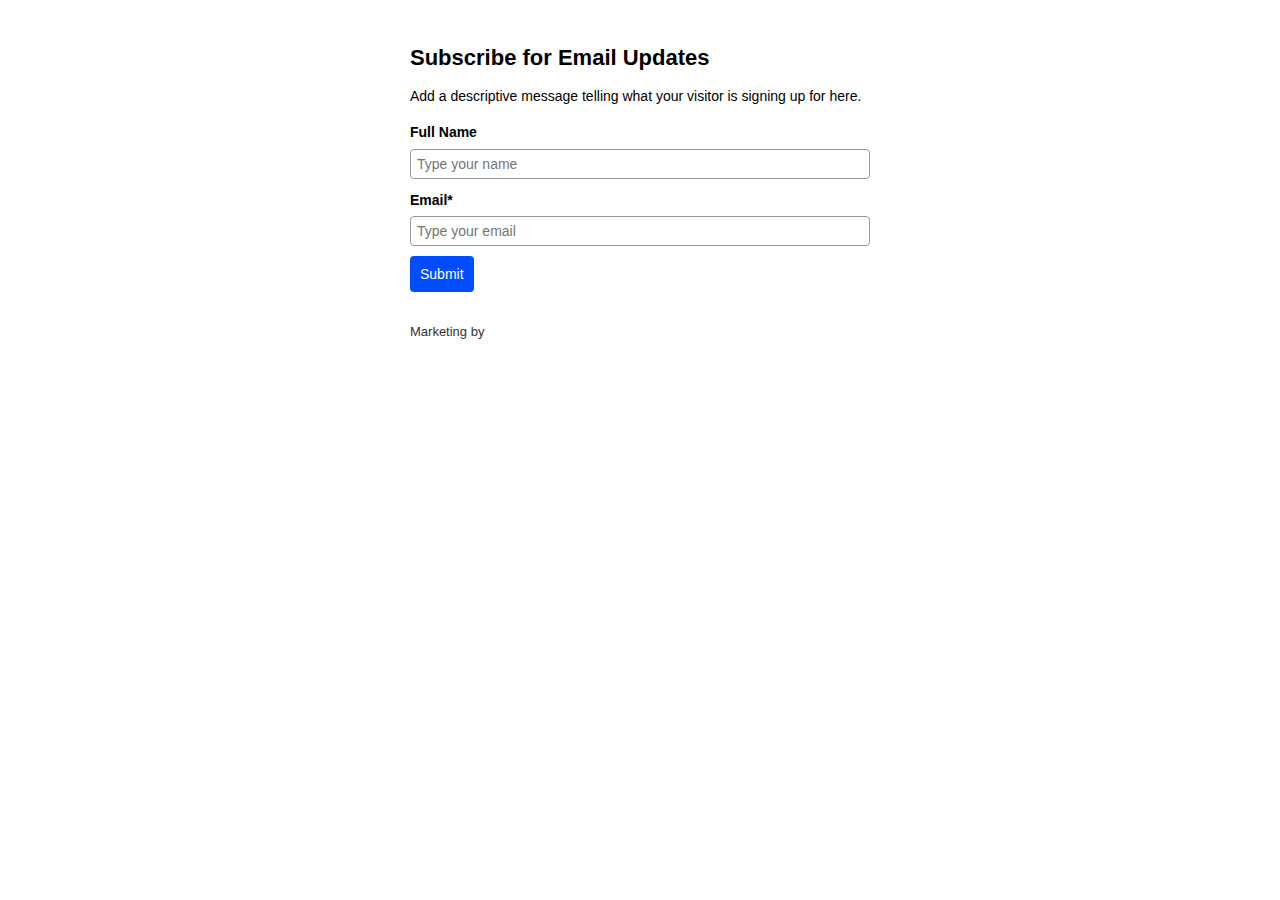
<file: form.html>
<!DOCTYPE html>
<html lang="en">

<head>
    <meta charset="UTF-8">
    <meta name="viewport" content="width=device-width, initial-scale=1.0">
    <title>Form Page</title>
    <link rel="stylesheet" type="text/css" href="form.css">
</head>

<body>

    <form method="POST" action="https://tasinmsbd.activehosted.com/proc.php" id="_form_1_"
        class="_form _form_1 _inline-form  _dark" novalidate data-styles-version="5">
        <input type="hidden" name="u" value="1" />
        <input type="hidden" name="f" value="1" />
        <input type="hidden" name="s" />
        <input type="hidden" name="c" value="0" />
        <input type="hidden" name="m" value="0" />
        <input type="hidden" name="act" value="sub" />
        <input type="hidden" name="v" value="2" />
        <input type="hidden" name="or" value="e03e6cc4-1814-4d88-8c01-600675b86a04" />
        <div class="_form-content">
            <div class="_form_element _x44599612 _full_width _clear">
                <div class="_form-title">
                    Subscribe for Email Updates
                </div>
            </div>
            <div class="_form_element _x89859462 _full_width _clear">
                <div class="_html-code">
                    <p>
                        Add a descriptive message telling what your visitor is signing up for here.
                    </p>
                </div>
            </div>
            <div class="_form_element _x53799654 _full_width ">
                <label for="fullname" class="_form-label">
                    Full Name
                </label>
                <div class="_field-wrapper">
                    <input type="text" id="fullname" name="fullname" placeholder="Type your name" />
                </div>
            </div>
            <div class="_form_element _x78473051 _full_width ">
                <label for="email" class="_form-label">
                    Email*
                </label>
                <div class="_field-wrapper">
                    <input type="text" id="email" name="email" placeholder="Type your email" required />
                </div>
            </div>
            <div class="_button-wrapper _full_width">
                <button id="_form_1_submit" class="_submit" type="submit">
                    Submit
                </button>
            </div>
            <div class="_clear-element">
            </div>
        </div>
        <div class="_form-thank-you" style="display:none;">
        </div>
        <div class="_form-branding">
            <div class="_marketing-by">
                Marketing by
            </div>
            <a href="https://www.activecampaign.com/?utm_medium=referral&utm_campaign=acforms" class="_logo">
                <span class="form-sr-only">
                    ActiveCampaign
                </span>
            </a>
        </div>
    </form>

    <script src="form.js"></script>

    <script>
        window._form_callback = function (id) {
            var form = document.getElementById("_form_" + id + "_");
            var fullname = form.querySelector("input[name='fullname']").value;
            var email = form.querySelector("input[name='email']").value;

            localStorage.setItem("fullname", fullname);
            localStorage.setItem("email", email);

            window.location.href = "video.html";
        };
    </script>

</body>

</html>
</file>
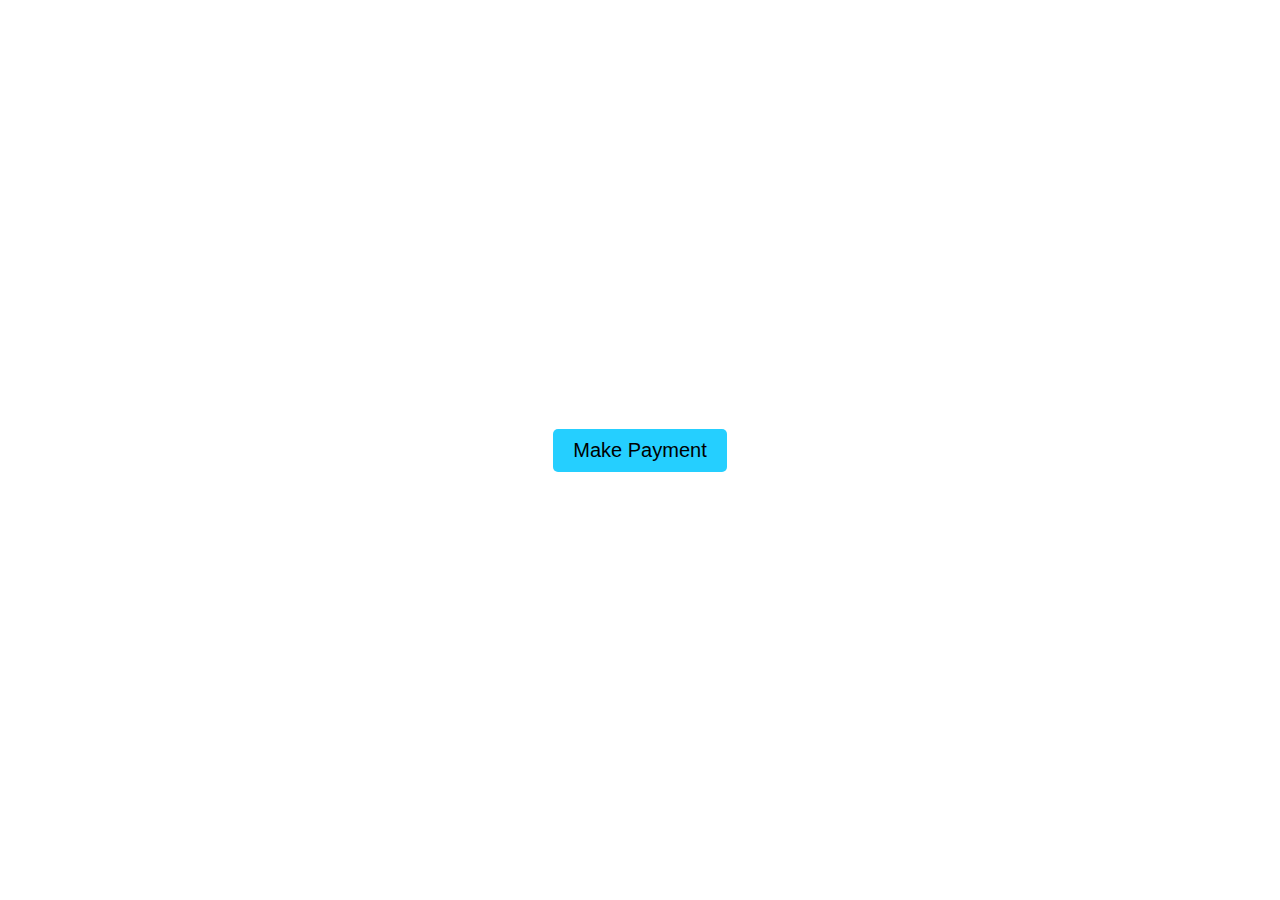
<file: payment.html>
<!DOCTYPE html>
<html lang="en">

<head>
    <meta charset="UTF-8">
    <meta name="viewport" content="width=device-width, initial-scale=1.0">
    <title>Payment Page</title>
    <style>
        body {
            display: flex;
            justify-content: center;
            align-items: center;
            height: 100vh;
            margin: 0;
        }

        button {
            padding: 10px 20px;
            font-size: 20px;
            border: none;
            border-radius: 5px;
            background-color: #25cfff;
            color: black;
            transition: all 0.3s ease;
        }

        button:hover {
            background-color: #1aa3ff;
            cursor: pointer;
        }

        button:active {
            transform: scale(0.95);
        }
    </style>
</head>

<body>
    <button type="button">Make Payment</button>
</body>

</html>
</file>
<file: form.css>
@import url(https://fonts.bunny.net/css?family=ibm-plex-sans:400,600);

#_form_1_ {
  font-size: 14px;
  line-height: 1.6;
  font-family: arial, helvetica, sans-serif;
  margin: 0;
}

#_form_1_ * {
  outline: 0;
}

._form_hide {
  display: none;
  visibility: hidden;
}

._form_show {
  display: block;
  visibility: visible;
}

#_form_1_._form-top {
  top: 0;
}

#_form_1_._form-bottom {
  bottom: 0;
}

#_form_1_._form-left {
  left: 0;
}

#_form_1_._form-right {
  right: 0;
}

#_form_1_ input[type="text"],
#_form_1_ input[type="tel"],
#_form_1_ input[type="date"],
#_form_1_ textarea {
  padding: 6px;
  height: auto;
  border: #979797 1px solid;
  border-radius: 4px;
  color: #000000 !important;
  font-size: 14px;
  -webkit-box-sizing: border-box;
  -moz-box-sizing: border-box;
  box-sizing: border-box;
}

#_form_1_ textarea {
  resize: none;
}

#_form_1_ ._submit {
  -webkit-appearance: none;
  appearance: none;
  cursor: pointer;
  font-family: arial, sans-serif;
  font-size: 14px;
  text-align: center;
  background: #004cff !important;
  border: 0 !important;
  -moz-border-radius: 4px !important;
  -webkit-border-radius: 4px !important;
  border-radius: 4px !important;
  color: #ffffff !important;
  padding: 10px !important;
}

#_form_1_ ._submit:disabled {
  cursor: not-allowed;
  opacity: 0.4;
}

#_form_1_ ._submit.processing {
  position: relative;
}

#_form_1_ ._submit.processing::before {
  content: "";
  width: 1em;
  height: 1em;
  position: absolute;
  z-index: 1;
  top: 50%;
  left: 50%;
  border: double 3px transparent;
  border-radius: 50%;
  background-image: linear-gradient(#004cff, #004cff),
    conic-gradient(#004cff, #ffffff);
  background-origin: border-box;
  background-clip: content-box, border-box;
  animation: 1200ms ease 0s infinite normal none running _spin;
}

#_form_1_ ._submit.processing::after {
  content: "";
  position: absolute;
  top: 0;
  bottom: 0;
  left: 0;
  right: 0;
  background: #004cff !important;
  border: 0 !important;
  -moz-border-radius: 4px !important;
  -webkit-border-radius: 4px !important;
  border-radius: 4px !important;
  color: #ffffff !important;
  padding: 10px !important;
}

@keyframes _spin {
  0% {
    transform: translate(-50%, -50%) rotate(90deg);
  }

  100% {
    transform: translate(-50%, -50%) rotate(450deg);
  }
}

#_form_1_ ._close-icon {
  cursor: pointer;
  background-image: url("https://d226aj4ao1t61q.cloudfront.net/esfkyjh1u_forms-close-dark.png");
  background-repeat: no-repeat;
  background-size: 14.2px 14.2px;
  position: absolute;
  display: block;
  top: 11px;
  right: 9px;
  overflow: hidden;
  width: 16.2px;
  height: 16.2px;
}

#_form_1_ ._close-icon:before {
  position: relative;
}

#_form_1_ ._form-body {
  margin-bottom: 30px;
}

#_form_1_ ._form-image-left {
  width: 150px;
  float: left;
}

#_form_1_ ._form-content-right {
  margin-left: 164px;
}

#_form_1_ ._form-branding {
  color: #fff;
  font-size: 10px;
  clear: both;
  text-align: left;
  margin-top: 30px;
  font-weight: 100;
}

#_form_1_ ._form-branding ._logo {
  display: block;
  width: 130px;
  height: 14px;
  margin-top: 6px;
  background-image: url("https://d226aj4ao1t61q.cloudfront.net/hh9ujqgv5_aclogo_li.png");
  background-size: 130px auto;
  background-repeat: no-repeat;
}

#_form_1_ .form-sr-only {
  position: absolute;
  width: 1px;
  height: 1px;
  padding: 0;
  margin: -1px;
  overflow: hidden;
  clip: rect(0, 0, 0, 0);
  border: 0;
}

#_form_1_ ._form-label,
#_form_1_ ._form_element ._form-label {
  font-weight: bold;
  margin-bottom: 5px;
  display: block;
}

#_form_1_._dark ._form-branding {
  color: #333;
}

#_form_1_._dark ._form-branding ._logo {
  background-image: url("https://d226aj4ao1t61q.cloudfront.net/jftq2c8s_aclogo_dk.png");
}

#_form_1_ ._form_element {
  position: relative;
  margin-bottom: 10px;
  font-size: 0;
  max-width: 100%;
}

#_form_1_ ._form_element * {
  font-size: 14px;
}

#_form_1_ ._form_element._clear {
  clear: both;
  width: 100%;
  float: none;
}

#_form_1_ ._form_element._clear:after {
  clear: left;
}

#_form_1_ ._form_element input[type="text"],
#_form_1_ ._form_element input[type="date"],
#_form_1_ ._form_element select,
#_form_1_ ._form_element textarea:not(.g-recaptcha-response) {
  display: block;
  width: 100%;
  -webkit-box-sizing: border-box;
  -moz-box-sizing: border-box;
  box-sizing: border-box;
  font-family: inherit;
}

#_form_1_ ._field-wrapper {
  position: relative;
}

#_form_1_ ._inline-style {
  float: left;
}

#_form_1_ ._inline-style input[type="text"] {
  width: 150px;
}

#_form_1_ ._inline-style:not(._clear) + ._inline-style:not(._clear) {
  margin-left: 20px;
}

#_form_1_ ._form_element img._form-image {
  max-width: 100%;
}

#_form_1_ ._form_element ._form-fieldset {
  border: 0;
  padding: 0.01em 0 0 0;
  margin: 0;
  min-width: 0;
}

#_form_1_ ._clear-element {
  clear: left;
}

#_form_1_ ._full_width {
  width: 100%;
}

#_form_1_ ._form_full_field {
  display: block;
  width: 100%;
  margin-bottom: 10px;
}

#_form_1_ input[type="text"]._has_error,
#_form_1_ textarea._has_error {
  border: #f37c7b 1px solid;
}

#_form_1_ input[type="checkbox"]._has_error {
  outline: #f37c7b 1px solid;
}

#_form_1_ ._error {
  display: block;
  position: absolute;
  font-size: 14px;
  z-index: 10000001;
}

#_form_1_ ._error._above {
  padding-bottom: 4px;
  bottom: 39px;
  right: 0;
}

#_form_1_ ._error._below {
  padding-top: 8px;
  top: 100%;
  right: 0;
}

#_form_1_ ._error._above ._error-arrow {
  bottom: -4px;
  right: 15px;
  border-left: 8px solid transparent;
  border-right: 8px solid transparent;
  border-top: 8px solid #ffdddd;
}

#_form_1_ ._error._below ._error-arrow {
  top: 0;
  right: 15px;
  border-left: 8px solid transparent;
  border-right: 8px solid transparent;
  border-bottom: 8px solid #ffdddd;
}

#_form_1_ ._error-inner {
  padding: 12px 12px 12px 36px;
  background-color: #ffdddd;
  background-image: url("data:image/svg+xml,%3Csvg width='16' height='16' viewBox='0 0 16 16' fill='none' xmlns='http://www.w3.org/2000/svg'%3E%3Cpath fill-rule='evenodd' clip-rule='evenodd' d='M16 8C16 12.4183 12.4183 16 8 16C3.58172 16 0 12.4183 0 8C0 3.58172 3.58172 0 8 0C12.4183 0 16 3.58172 16 8ZM9 3V9H7V3H9ZM9 13V11H7V13H9Z' fill='%23CA0000'/%3E%3C/svg%3E");
  background-repeat: no-repeat;
  background-position: 12px center;
  font-size: 14px;
  font-family: arial, sans-serif;
  font-weight: 600;
  line-height: 16px;
  color: #000;
  text-align: center;
  text-decoration: none;
  -webkit-border-radius: 4px;
  -moz-border-radius: 4px;
  border-radius: 4px;
  box-shadow: 0px 1px 4px rgba(31, 33, 41, 0.298295);
}

#_form_1_ ._error-inner._form_error {
  margin-bottom: 5px;
  text-align: left;
}

#_form_1_ ._button-wrapper ._error-inner._form_error {
  position: static;
}

#_form_1_ ._error-inner._no_arrow {
  margin-bottom: 10px;
}

#_form_1_ ._error-arrow {
  position: absolute;
  width: 0;
  height: 0;
}

#_form_1_ ._error-html {
  margin-bottom: 10px;
}

.pika-single {
  z-index: 10000001 !important;
}

#_form_1_ input[type="text"].datetime_date {
  width: 69%;
  display: inline;
}

#_form_1_ select.datetime_time {
  width: 29%;
  display: inline;
  height: 32px;
}

#_form_1_ input[type="date"].datetime_date {
  width: 69%;
  display: inline-flex;
}

#_form_1_ input[type="time"].datetime_time {
  width: 29%;
  display: inline-flex;
}

@media (min-width: 320px) and (max-width: 667px) {
  ::-webkit-scrollbar {
    display: none;
  }

  #_form_1_ {
    margin: 0;
    width: 100%;
    min-width: 100%;
    max-width: 100%;
    box-sizing: border-box;
  }

  #_form_1_ * {
    -webkit-box-sizing: border-box;
    -moz-box-sizing: border-box;
    box-sizing: border-box;
    font-size: 1em;
  }

  #_form_1_ ._form-content {
    margin: 0;
    width: 100%;
  }

  #_form_1_ ._form-inner {
    display: block;
    min-width: 100%;
  }

  #_form_1_ ._form-title,
  #_form_1_ ._inline-style {
    margin-top: 0;
    margin-right: 0;
    margin-left: 0;
  }

  #_form_1_ ._form-title {
    font-size: 1.2em;
  }

  #_form_1_ ._form_element {
    margin: 0 0 20px;
    padding: 0;
    width: 100%;
  }

  #_form_1_ ._form-element,
  #_form_1_ ._inline-style,
  #_form_1_ input[type="text"],
  #_form_1_ label,
  #_form_1_ p,
  #_form_1_ textarea:not(.g-recaptcha-response) {
    float: none;
    display: block;
    width: 100%;
  }

  #_form_1_ ._row._checkbox-radio label {
    display: inline;
  }

  #_form_1_ ._row,
  #_form_1_ p,
  #_form_1_ label {
    margin-bottom: 0.7em;
    width: 100%;
  }

  #_form_1_ ._row input[type="checkbox"],
  #_form_1_ ._row input[type="radio"] {
    margin: 0 !important;
    vertical-align: middle !important;
  }

  #_form_1_ ._row input[type="checkbox"] + span label {
    display: inline;
  }

  #_form_1_ ._row span label {
    margin: 0 !important;
    width: initial !important;
    vertical-align: middle !important;
  }

  #_form_1_ ._form-image {
    max-width: 100%;
    height: auto !important;
  }

  #_form_1_ input[type="text"] {
    padding-left: 10px;
    padding-right: 10px;
    font-size: 16px;
    line-height: 1.3em;
    -webkit-appearance: none;
  }

  #_form_1_ input[type="radio"],
  #_form_1_ input[type="checkbox"] {
    display: inline-block;
    width: 1.3em;
    height: 1.3em;
    font-size: 1em;
    margin: 0 0.3em 0 0;
    vertical-align: baseline;
  }

  #_form_1_ button[type="submit"] {
    padding: 20px;
    font-size: 1.5em;
  }

  #_form_1_ ._inline-style {
    margin: 20px 0 0 !important;
  }
}

#_form_1_ {
  position: relative;
  text-align: left;
  margin: 25px auto 0;
  padding-top: 20px;
  padding-right: 20px;
  padding-bottom: 20px;
  padding-left: 20px;
  -webkit-box-sizing: border-box;
  -moz-box-sizing: border-box;
  box-sizing: border-box;
  background: #ffffff !important;
  border-top: 0px solid #b0b0b0 !important;
  border-right: 0px solid #b0b0b0 !important;
  border-bottom: 0px solid #b0b0b0 !important;
  border-left: 0px solid #b0b0b0 !important;
  max-width: 500px;
  -moz-border-radius: 0px !important;
  -webkit-border-radius: 0px !important;
  border-radius: 0px !important;
  color: #000000;
}

#_form_1_._inline-form,
#_form_1_._inline-form ._form-content {
  font-family: "IBM Plex Sans", Helvetica, sans-serif;
}

#_form_1_._inline-form ._row span,
#_form_1_._inline-form ._row label {
  font-family: "IBM Plex Sans", Helvetica, sans-serif;
  font-size: 14px;
  font-weight: 400;
  line-height: 1.6em;
}

#_form_1__inlineform input[type="text"],
#_form_1__inlineform input[type="date"],
#_form_1__inlineform input[type="tel"],
#_form_1__inlineform select,
#_form_1__inlineform textarea:not(.g-recaptcha-response) {
  font-family: "IBM Plex Sans", Helvetica, sans-serif;
  font-size: 14px;
  font-weight: 400;
  font-color: #000000;
  line-height: 1.6em;
}

#_form_1_._inline-form ._html-code *,
#_form_1_._inline-form ._form-thank-you {
  font-family: "IBM Plex Sans", Helvetica, sans-serif;
}

#_form_1_._inline-form ._form-label {
  font-family: "IBM Plex Sans", Helvetica, sans-serif;
  font-size: 14px;
  font-weight: 700;
  line-height: 1.6em;
}

#_form_1_._inline-form ._submit {
  font-family: "IBM Plex Sans", Helvetica, sans-serif;
}

#_form_1_._inline-form ._form-title {
  font-size: 22px;
  line-height: normal;
  font-weight: 600;
  margin-bottom: 0;
}

#_form_1_._inline-form ._form-branding {
  font-family: "IBM Plex Sans", Helvetica, sans-serif;
  font-size: 13px;
  font-weight: 100;
  font-style: normal;
  text-decoration: none;
}

#_form_1_:before,
#_form_1_:after {
  content: " ";
  display: table;
}

#_form_1_:after {
  clear: both;
}

#_form_1_._inline-style {
  width: auto;
  display: inline-block;
}

#_form_1_._inline-style input[type="text"],
#_form_1_._inline-style input[type="date"] {
  padding: 10px 12px;
}

#_form_1_._inline-style button._inline-style {
  position: relative;
  top: 27px;
}

#_form_1_._inline-style p {
  margin: 0;
}

#_form_1_._inline-style ._button-wrapper {
  position: relative;
  margin: 27px 12.5px 0 20px;
}

#_form_1_ ._form-thank-you {
  position: relative;
  left: 0;
  right: 0;
  text-align: center;
  font-size: 18px;
}

@media (min-width: 320px) and (max-width: 667px) {
  #_form_1_._inline-form._inline-style ._inline-style._button-wrapper {
    margin-top: 20px !important;
    margin-left: 0 !important;
  }
}

#_form_1_ .iti.iti--allow-dropdown.iti--separate-dial-code {
  width: 100%;
}

#_form_1_ .iti input {
  width: 100%;
  height: 32px;
  border: #979797 1px solid;
  border-radius: 4px;
}

#_form_1_ .iti--separate-dial-code .iti__selected-flag {
  background-color: #ffffff;
  border-radius: 4px;
}

#_form_1_ .iti--separate-dial-code .iti__selected-flag:hover {
  background-color: rgba(0, 0, 0, 0.05);
}

#_form_1_ .iti__country-list {
  border-radius: 4px;
  margin-top: 4px;
  min-width: 460px;
}

#_form_1_ .iti__country-list--dropup {
  margin-bottom: 4px;
}

#_form_1_ .phone-error-hidden {
  display: none;
}

#_form_1_ .phone-error {
  color: #e40e49;
}

#_form_1_ .phone-input-error {
  border: 1px solid #e40e49 !important;
}
</file>
